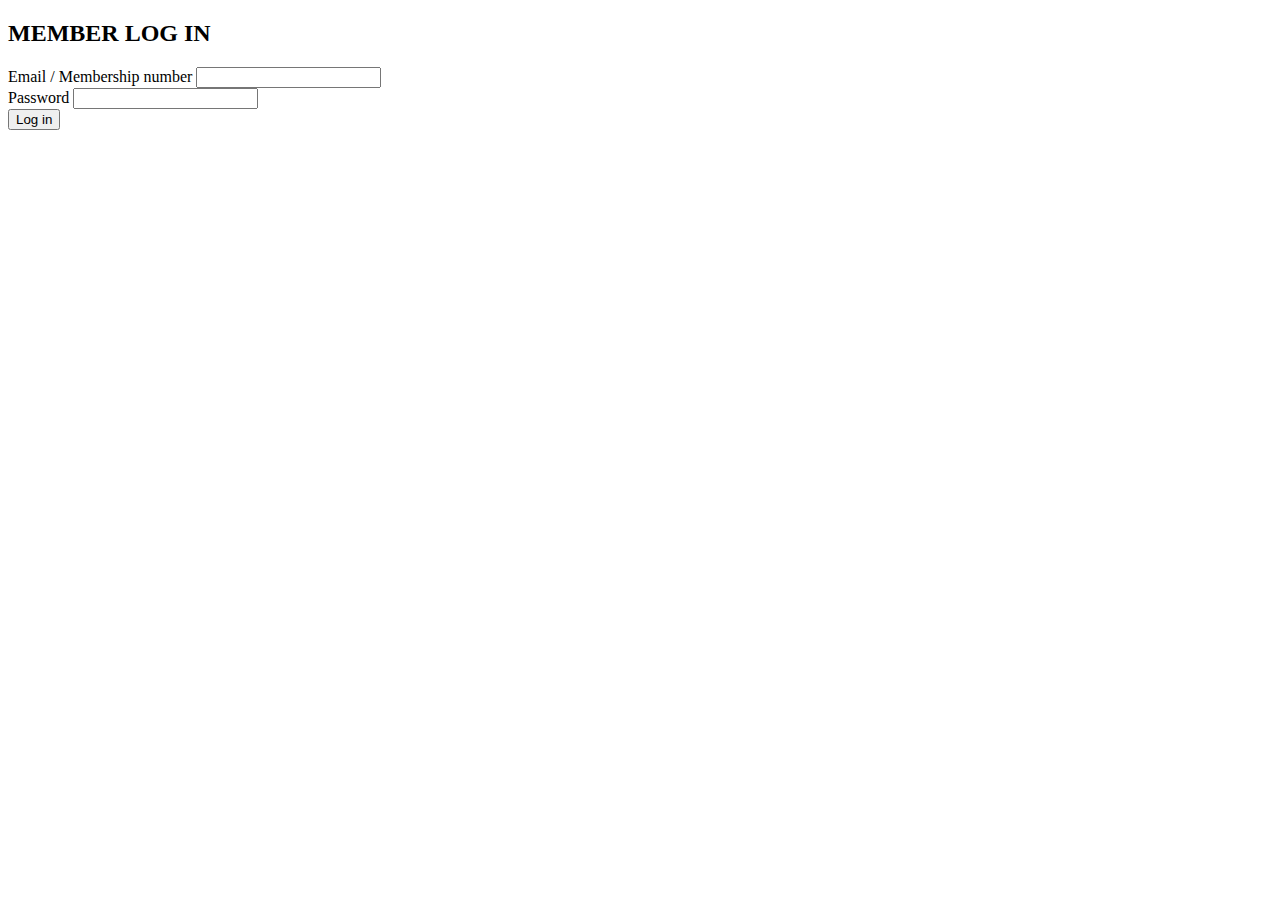
<file: logInpage.html>
<!DOCTYPE html>
<html lang="en">
  <head>
    <meta charset="UTF-8" />
    <title>Login</title>
  </head>
  <body>
    <div class="login-container">
      <h2>MEMBER LOG IN</h2>
      <form>
        <div class="form-group">
          <label for="email">Email / Membership number</label>
          <input type="text" id="email" name="email" />
        </div>
        <div class="form-group">
          <label for="password">Password</label>
          <input type="password" id="password" name="password" />
        </div>
        <button type="submit" class="login-button">Log in</button>
      </form>
    </div>
  </body>
</html>
</file>
